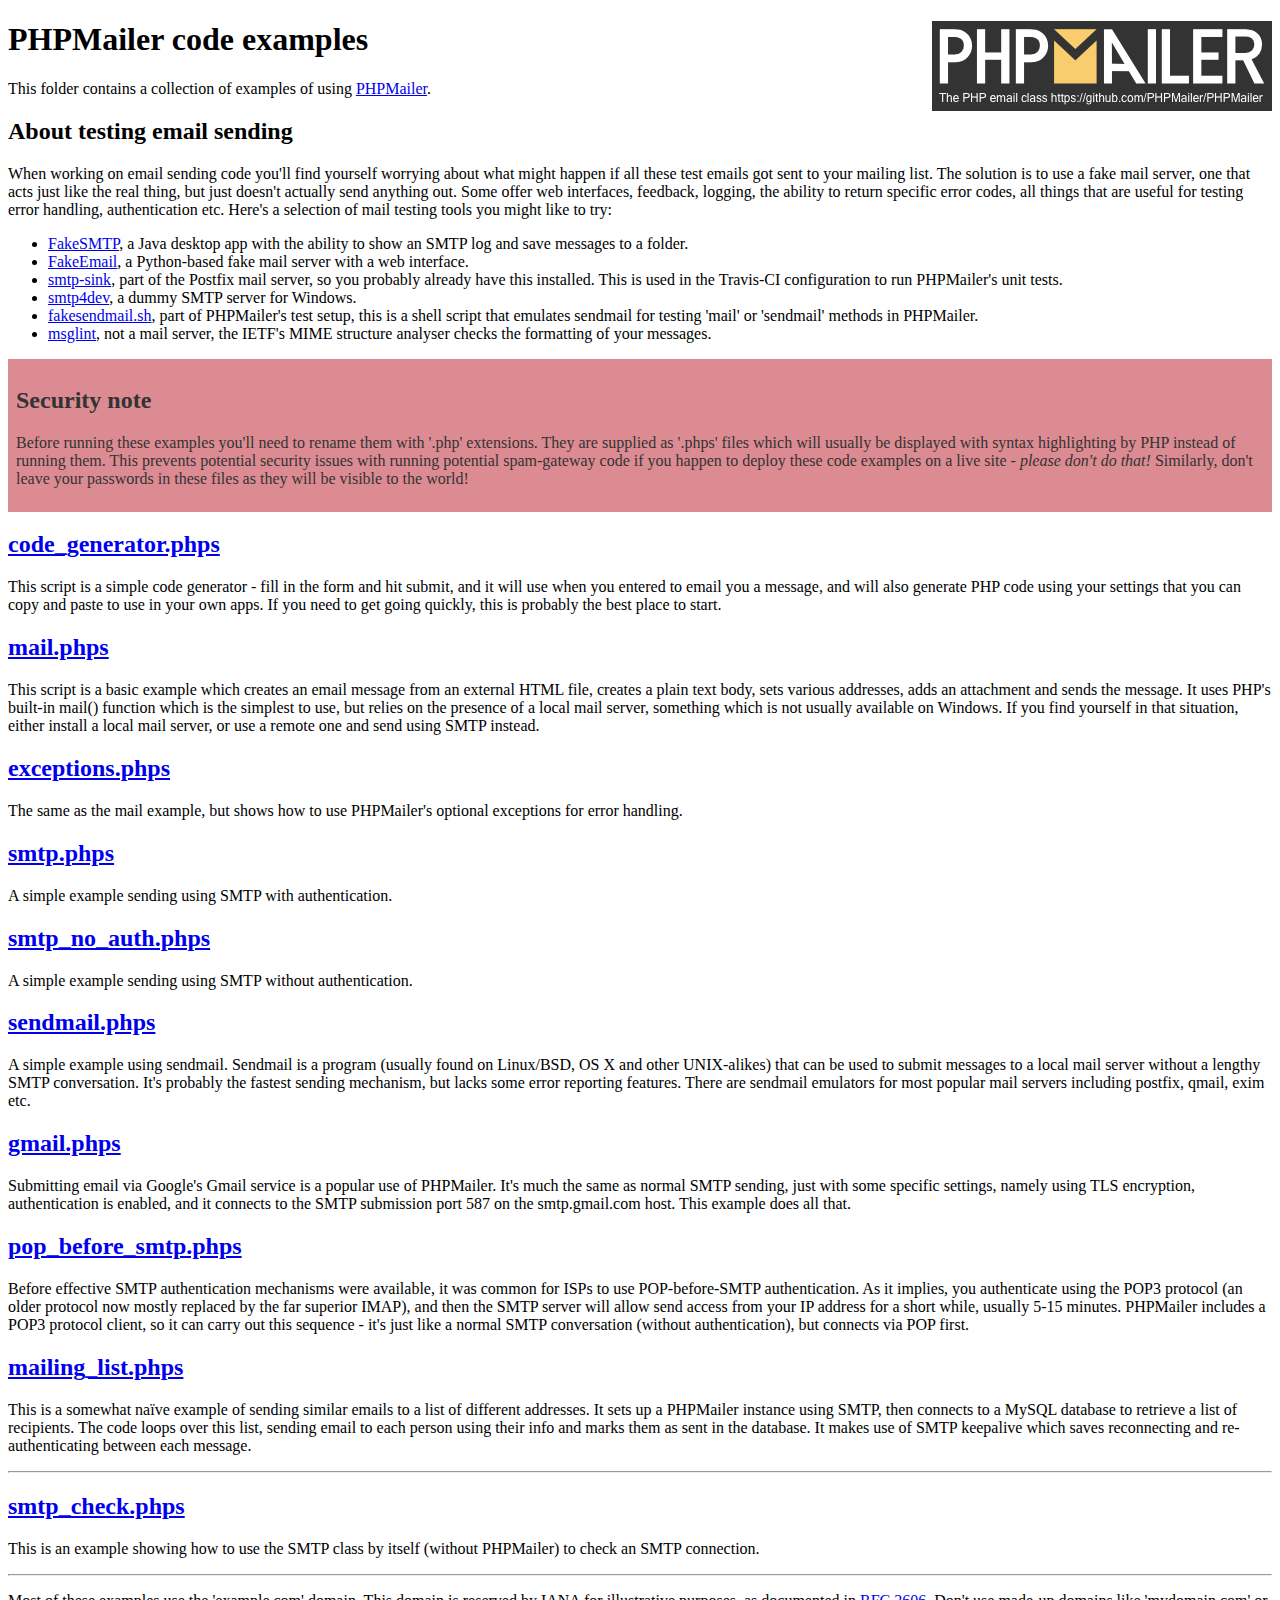
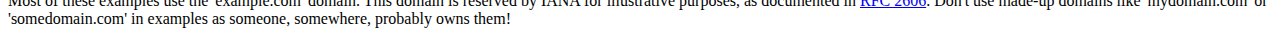
<file: app/vendor/PHPMailer-master/examples/index.html>
<!DOCTYPE html>
<html>
<head>
	<meta charset="UTF-8">
	<title>PHPMailer Examples</title>
</head>
<body>
<h1>PHPMailer code examples<a href="https://github.com/PHPMailer/PHPMailer"><img src="images/phpmailer.png" style="float:right; border:0;" alt="PHPMailer logo"></a></h1>
<p>This folder contains a collection of examples of using <a href="https://github.com/PHPMailer/PHPMailer">PHPMailer</a>.</p>
<h2>About testing email sending</h2>
<p>When working on email sending code you'll find yourself worrying about what might happen if all these test emails got sent to your mailing list. The solution is to use a fake mail server, one that acts just like the real thing, but just doesn't actually send anything out. Some offer web interfaces, feedback, logging, the ability to return specific error codes, all things that are useful for testing error handling, authentication etc. Here's a selection of mail testing tools you might like to try:</p>
<ul>
  <li><a href="https://github.com/Nilhcem/FakeSMTP">FakeSMTP</a>, a Java desktop app with the ability to show an SMTP log and save messages to a folder. </li>
  <li><a href="https://github.com/isotoma/FakeEmail">FakeEmail</a>, a Python-based fake mail server with a web interface.</li>
  <li><a href="http://www.postfix.org/smtp-sink.1.html">smtp-sink</a>, part of the Postfix mail server, so you probably already have this installed. This is used in the Travis-CI configuration to run PHPMailer's unit tests.</li>
  <li><a href="http://smtp4dev.codeplex.com">smtp4dev</a>, a dummy SMTP server for Windows.</li>
  <li><a href="https://github.com/PHPMailer/PHPMailer/blob/master/test/fakesendmail.sh">fakesendmail.sh</a>, part of PHPMailer's test setup, this is a shell script that emulates sendmail for testing 'mail' or 'sendmail' methods in PHPMailer.</li>
  <li><a href="http://tools.ietf.org/tools/msglint/">msglint</a>, not a mail server, the IETF's MIME structure analyser checks the formatting of your messages.</li>
</ul>
<div style="padding: 8px; color: #333333; background-color: #dc8b92">
<h2>Security note</h2>
<p>Before running these examples you'll need to rename them with '.php' extensions. They are supplied as '.phps' files which will usually be displayed with syntax highlighting by PHP instead of running them. This prevents potential security issues with running potential spam-gateway code if you happen to deploy these code examples on a live site - <em>please don't do that!</em> Similarly, don't leave your passwords in these files as they will be visible to the world!</p>
</div>
<h2><a href="code_generator.phps">code_generator.phps</a></h2>
<p>This script is a simple code generator - fill in the form and hit submit, and it will use when you entered to email you a message, and will also generate PHP code using your settings that you can copy and paste to use in your own apps. If you need to get going quickly, this is probably the best place to start.</p>
<h2><a href="mail.phps">mail.phps</a></h2>
<p>This script is a basic example which creates an email message from an external HTML file, creates a plain text body, sets various addresses, adds an attachment and sends the message. It uses PHP's built-in mail() function which is the simplest to use, but relies on the presence of a local mail server, something which is not usually available on Windows. If you find yourself in that situation, either install a local mail server, or use a remote one and send using SMTP instead.</p>
<h2><a href="exceptions.phps">exceptions.phps</a></h2>
<p>The same as the mail example, but shows how to use PHPMailer's optional exceptions for error handling.</p>
<h2><a href="smtp.phps">smtp.phps</a></h2>
<p>A simple example sending using SMTP with authentication.</p>
<h2><a href="smtp_no_auth.phps">smtp_no_auth.phps</a></h2>
<p>A simple example sending using SMTP without authentication.</p>
<h2><a href="sendmail.phps">sendmail.phps</a></h2>
<p>A simple example using sendmail. Sendmail is a program (usually found on Linux/BSD, OS X and other UNIX-alikes) that can be used to submit messages to a local mail server without a lengthy SMTP conversation. It's probably the fastest sending mechanism, but lacks some error reporting features. There are sendmail emulators for most popular mail servers including postfix, qmail, exim etc.</p>
<h2><a href="gmail.phps">gmail.phps</a></h2>
<p>Submitting email via Google's Gmail service is a popular use of PHPMailer. It's much the same as normal SMTP sending, just with some specific settings, namely using TLS encryption, authentication is enabled, and it connects to the SMTP submission port 587 on the smtp.gmail.com host. This example does all that.</p>
<h2><a href="pop_before_smtp.phps">pop_before_smtp.phps</a></h2>
<p>Before effective SMTP authentication mechanisms were available, it was common for ISPs to use POP-before-SMTP authentication. As it implies, you authenticate using the POP3 protocol (an older protocol now mostly replaced by the far superior IMAP), and then the SMTP server will allow send access from your IP address for a short while, usually 5-15 minutes. PHPMailer includes a POP3 protocol client, so it can carry out this sequence - it's just like a normal SMTP conversation (without authentication), but connects via POP first.</p>
<h2><a href="mailing_list.phps">mailing_list.phps</a></h2>
<p>This is a somewhat naïve example of sending similar emails to a list of different addresses. It sets up a PHPMailer instance using SMTP, then connects to a MySQL database to retrieve a list of recipients. The code loops over this list, sending email to each person using their info and marks them as sent in the database. It makes use of SMTP keepalive which saves reconnecting and re-authenticating between each message.</p>
<hr>
<h2><a href="smtp_check.phps">smtp_check.phps</a></h2>
<p>This is an example showing how to use the SMTP class by itself (without PHPMailer) to check an SMTP connection.</p>
<hr>
<p>Most of these examples use the 'example.com' domain. This domain is reserved by IANA for illustrative purposes, as documented in <a href="http://tools.ietf.org/html/rfc2606">RFC 2606</a>. Don't use made-up domains like 'mydomain.com' or 'somedomain.com' in examples as someone, somewhere, probably owns them!</p>
</body>
</html>
</file>
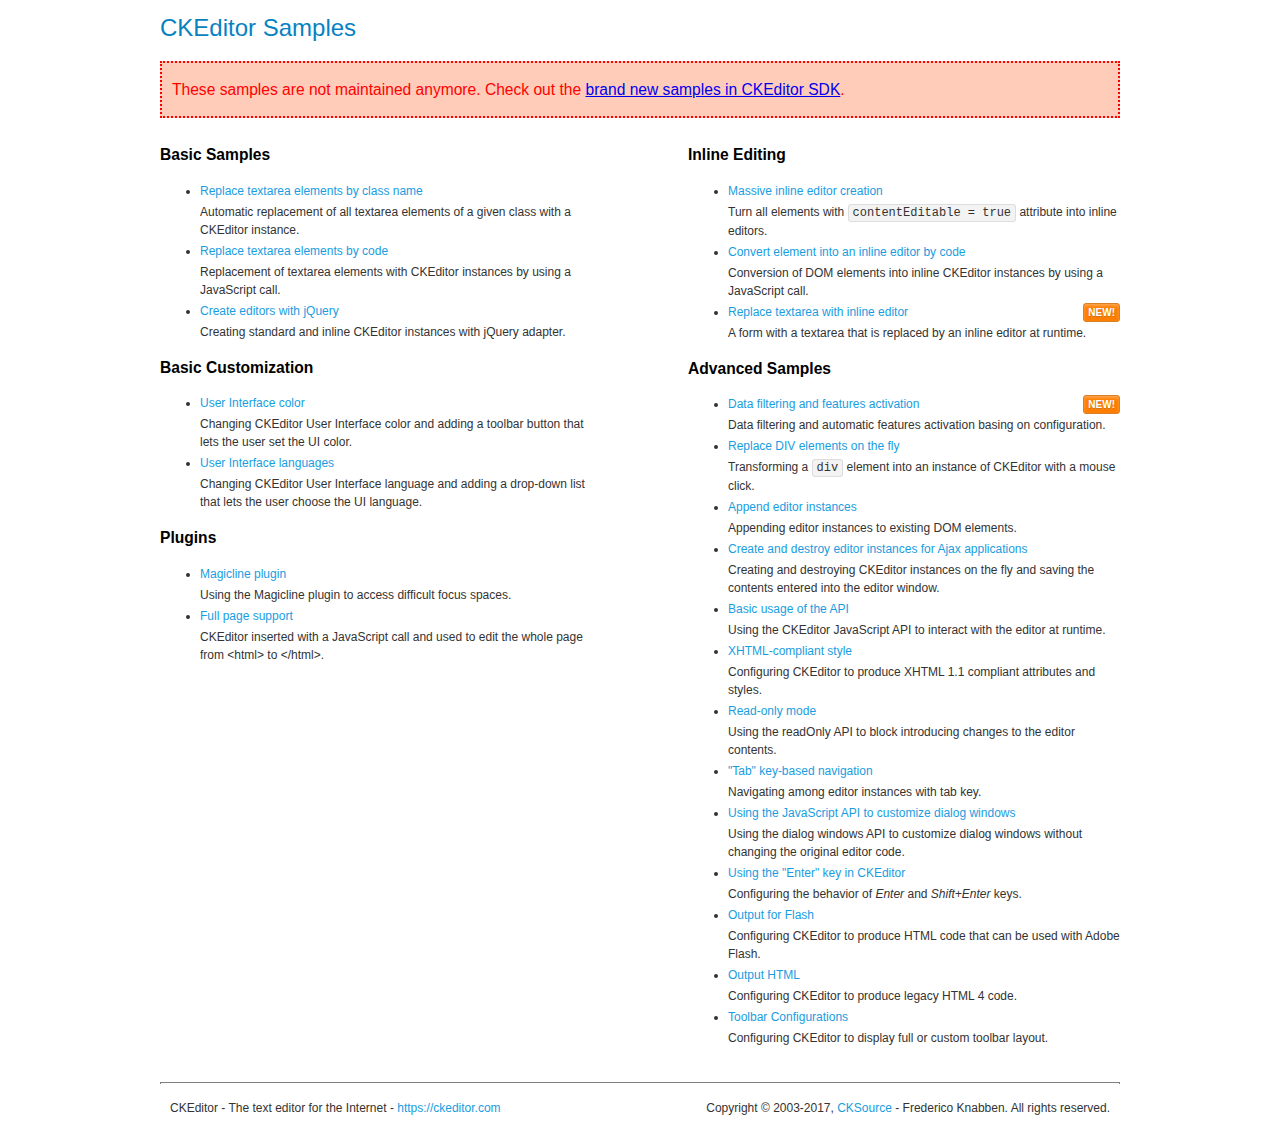
<file: app/js/ckeditor/samples/old/index.html>
<!DOCTYPE html>
<!--
Copyright (c) 2003-2017, CKSource - Frederico Knabben. All rights reserved.
For licensing, see LICENSE.md or https://ckeditor.com/legal/ckeditor-oss-license
-->
<html>
<head>
	<meta charset="utf-8">
	<title>CKEditor Samples</title>
	<link rel="stylesheet" href="sample.css">
</head>
<body>
	<h1 class="samples">
		CKEditor Samples
	</h1>
	<div class="warning deprecated">
		These samples are not maintained anymore. Check out the <a href="https://sdk.ckeditor.com/">brand new samples in CKEditor SDK</a>.
	</div>
	<div class="twoColumns">
		<div class="twoColumnsLeft">
			<h2 class="samples">
				Basic Samples
			</h2>
			<dl class="samples">
				<dt><a class="samples" href="replacebyclass.html">Replace textarea elements by class name</a></dt>
				<dd>Automatic replacement of all textarea elements of a given class with a CKEditor instance.</dd>

				<dt><a class="samples" href="replacebycode.html">Replace textarea elements by code</a></dt>
				<dd>Replacement of textarea elements with CKEditor instances by using a JavaScript call.</dd>

				<dt><a class="samples" href="jquery.html">Create editors with jQuery</a></dt>
				<dd>Creating standard and inline CKEditor instances with jQuery adapter.</dd>
			</dl>

			<h2 class="samples">
				Basic Customization
			</h2>
			<dl class="samples">
				<dt><a class="samples" href="uicolor.html">User Interface color</a></dt>
				<dd>Changing CKEditor User Interface color and adding a toolbar button that lets the user set the UI color.</dd>

				<dt><a class="samples" href="uilanguages.html">User Interface languages</a></dt>
				<dd>Changing CKEditor User Interface language and adding a drop-down list that lets the user choose the UI language.</dd>
			</dl>


			<h2 class="samples">Plugins</h2>
<dl class="samples">
<dt><a class="samples" href="magicline/magicline.html">Magicline plugin</a></dt>
<dd>Using the Magicline plugin to access difficult focus spaces.</dd>

<dt><a class="samples" href="wysiwygarea/fullpage.html">Full page support</a></dt>
<dd>CKEditor inserted with a JavaScript call and used to edit the whole page from &lt;html&gt; to &lt;/html&gt;.</dd>
</dl>
		</div>
		<div class="twoColumnsRight">
			<h2 class="samples">
				Inline Editing
			</h2>
			<dl class="samples">
				<dt><a class="samples" href="inlineall.html">Massive inline editor creation</a></dt>
				<dd>Turn all elements with <code>contentEditable = true</code> attribute into inline editors.</dd>

				<dt><a class="samples" href="inlinebycode.html">Convert element into an inline editor by code</a></dt>
				<dd>Conversion of DOM elements into inline CKEditor instances by using a JavaScript call.</dd>

				<dt><a class="samples" href="inlinetextarea.html">Replace textarea with inline editor</a> <span class="new">New!</span></dt>
				<dd>A form with a textarea that is replaced by an inline editor at runtime.</dd>

				
			</dl>

			<h2 class="samples">
				Advanced Samples
			</h2>
			<dl class="samples">
				<dt><a class="samples" href="datafiltering.html">Data filtering and features activation</a> <span class="new">New!</span></dt>
				<dd>Data filtering and automatic features activation basing on configuration.</dd>

				<dt><a class="samples" href="divreplace.html">Replace DIV elements on the fly</a></dt>
				<dd>Transforming a <code>div</code> element into an instance of CKEditor with a mouse click.</dd>

				<dt><a class="samples" href="appendto.html">Append editor instances</a></dt>
				<dd>Appending editor instances to existing DOM elements.</dd>

				<dt><a class="samples" href="ajax.html">Create and destroy editor instances for Ajax applications</a></dt>
				<dd>Creating and destroying CKEditor instances on the fly and saving the contents entered into the editor window.</dd>

				<dt><a class="samples" href="api.html">Basic usage of the API</a></dt>
				<dd>Using the CKEditor JavaScript API to interact with the editor at runtime.</dd>

				<dt><a class="samples" href="xhtmlstyle.html">XHTML-compliant style</a></dt>
				<dd>Configuring CKEditor to produce XHTML 1.1 compliant attributes and styles.</dd>

				<dt><a class="samples" href="readonly.html">Read-only mode</a></dt>
				<dd>Using the readOnly API to block introducing changes to the editor contents.</dd>

				<dt><a class="samples" href="tabindex.html">"Tab" key-based navigation</a></dt>
				<dd>Navigating among editor instances with tab key.</dd>


				
<dt><a class="samples" href="dialog/dialog.html">Using the JavaScript API to customize dialog windows</a></dt>
<dd>Using the dialog windows API to customize dialog windows without changing the original editor code.</dd>

<dt><a class="samples" href="enterkey/enterkey.html">Using the &quot;Enter&quot; key in CKEditor</a></dt>
<dd>Configuring the behavior of <em>Enter</em> and <em>Shift+Enter</em> keys.</dd>

<dt><a class="samples" href="htmlwriter/outputforflash.html">Output for Flash</a></dt>
<dd>Configuring CKEditor to produce HTML code that can be used with Adobe Flash.</dd>

<dt><a class="samples" href="htmlwriter/outputhtml.html">Output HTML</a></dt>
<dd>Configuring CKEditor to produce legacy HTML 4 code.</dd>

<dt><a class="samples" href="toolbar/toolbar.html">Toolbar Configurations</a></dt>
<dd>Configuring CKEditor to display full or custom toolbar layout.</dd>

			</dl>
		</div>
	</div>
	<div id="footer">
		<hr>
		<p>
			CKEditor - The text editor for the Internet - <a class="samples" href="https://ckeditor.com/">https://ckeditor.com</a>
		</p>
		<p id="copy">
			Copyright &copy; 2003-2017, <a class="samples" href="https://cksource.com/">CKSource</a> - Frederico Knabben. All rights reserved.
		</p>
	</div>
</body>
</html>
</file>
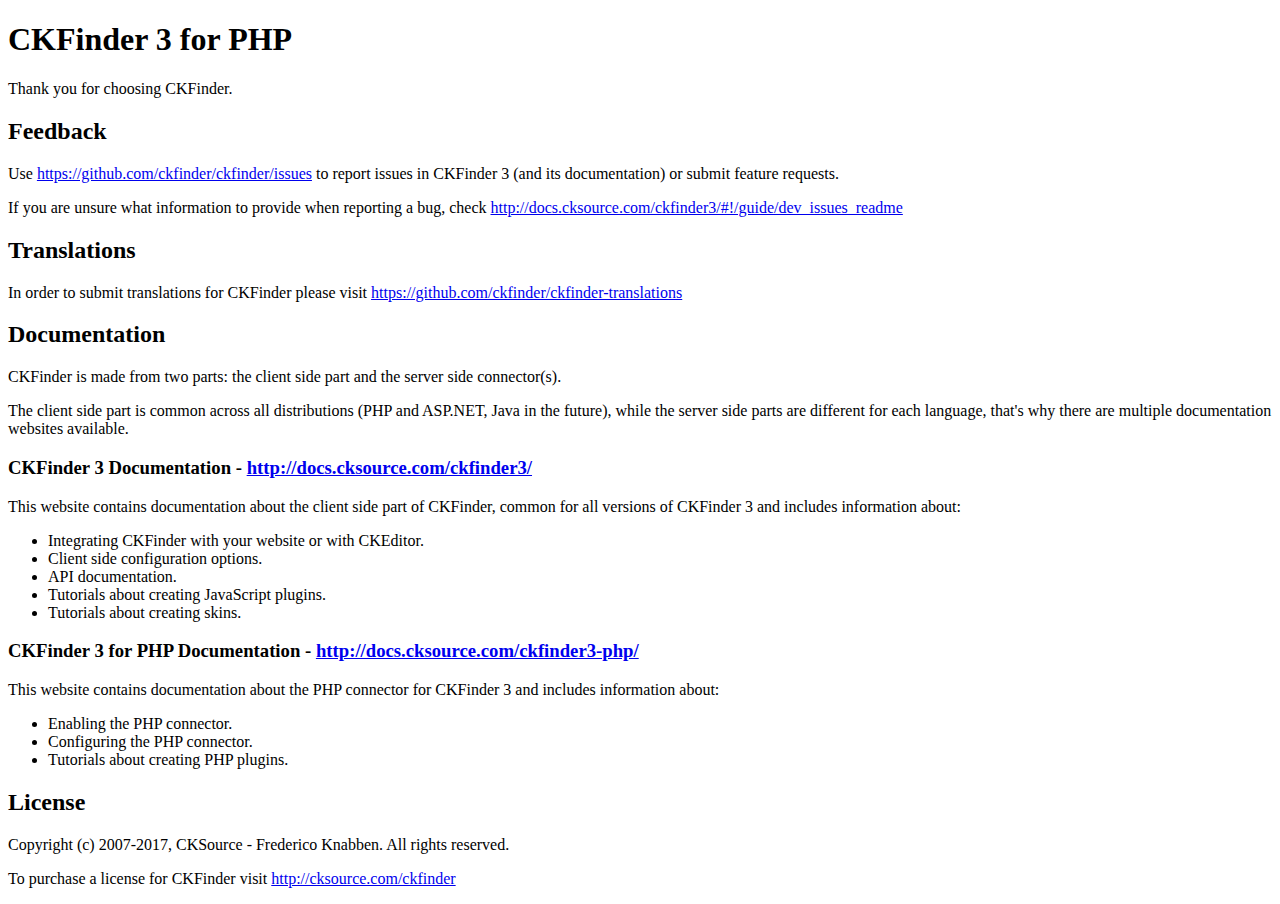
<file: app/js/ckfinder/README.html>
<!DOCTYPE html>
<html lang="en">
<head>
	<meta charset="UTF-8">
	<title>CKFinder Readme</title>
</head>
<body>
<h1 id="ckfinder-3-for-php">CKFinder 3 for PHP</h1>
<p>Thank you for choosing CKFinder.</p>
<h2 id="feedback">Feedback</h2>
<p>Use <a href="https://github.com/ckfinder/ckfinder/issues">https://github.com/ckfinder/ckfinder/issues</a> to report issues in CKFinder 3 (and its documentation) or submit
feature requests.</p>
<p>If you are unsure what information to provide when reporting a bug, check <a href="http://docs.cksource.com/ckfinder3/#!/guide/dev_issues_readme">http://docs.cksource.com/ckfinder3/#!/guide/dev_issues_readme</a></p>
<h2 id="translations">Translations</h2>
<p>In order to submit translations for CKFinder please visit <a href="https://github.com/ckfinder/ckfinder-translations">https://github.com/ckfinder/ckfinder-translations</a></p>
<h2 id="documentation">Documentation</h2>
<p>CKFinder is made from two parts: the client side part and the server side connector(s).</p>
<p>The client side part is common across all distributions (PHP and ASP.NET, Java in the future), while
the server side parts are different for each language, that&#39;s why there are multiple documentation websites available.</p>
<h3 id="ckfinder-3-documentation-http-docs-cksource-com-ckfinder3-">CKFinder 3 Documentation - <a href="http://docs.cksource.com/ckfinder3/">http://docs.cksource.com/ckfinder3/</a></h3>
<p>This website contains documentation about the client side part of CKFinder, common for all versions of CKFinder 3
and includes information about:</p>
<ul>
<li>Integrating CKFinder with your website or with CKEditor.</li>
<li>Client side configuration options.</li>
<li>API documentation.</li>
<li>Tutorials about creating JavaScript plugins.</li>
<li>Tutorials about creating skins.</li>
</ul>
<h3 id="ckfinder-3-for-php-documentation-http-docs-cksource-com-ckfinder3-php-">CKFinder 3 for PHP Documentation - <a href="http://docs.cksource.com/ckfinder3-php/">http://docs.cksource.com/ckfinder3-php/</a></h3>
<p>This website contains documentation about the PHP connector for CKFinder 3 and includes information about:</p>
<ul>
<li>Enabling the PHP connector.</li>
<li>Configuring the PHP connector.</li>
<li>Tutorials about creating PHP plugins.</li>
</ul>
<h2 id="license">License</h2>
<p>Copyright (c) 2007-2017, CKSource - Frederico Knabben. All rights reserved.</p>
<p>To purchase a license for CKFinder visit <a href="http://cksource.com/ckfinder">http://cksource.com/ckfinder</a></p>

</body>
</html>
</file>
<file: app/js/ckeditor/samples/old/sample.css>
/*
Copyright (c) 2003-2017, CKSource - Frederico Knabben. All rights reserved.
For licensing, see LICENSE.md or https://ckeditor.com/legal/ckeditor-oss-license
*/

html, body, h1, h2, h3, h4, h5, h6, div, span, blockquote, p, address, form, fieldset, img, ul, ol, dl, dt, dd, li, hr, table, td, th, strong, em, sup, sub, dfn, ins, del, q, cite, var, samp, code, kbd, tt, pre
{
	line-height: 1.5;
}

body
{
	padding: 10px 30px;
}

input, textarea, select, option, optgroup, button, td, th
{
	font-size: 100%;
}

pre
{
	-moz-tab-size: 4;
	tab-size: 4;
}

pre, code, kbd, samp, tt
{
	font-family: monospace,monospace;
	font-size: 1em;
}

body {
	width: 960px;
	margin: 0 auto;
}

code
{
	background: #f3f3f3;
	border: 1px solid #ddd;
	padding: 1px 4px;
	border-radius: 3px;
}

abbr
{
	border-bottom: 1px dotted #555;
	cursor: pointer;
}

.new, .beta
{
	text-transform: uppercase;
	font-size: 10px;
	font-weight: bold;
	padding: 1px 4px;
	margin: 0 0 0 5px;
	color: #fff;
	float: right;
	border-radius: 3px;
}

.new
{
	background: #FF7E00;
	border: 1px solid #DA8028;
	text-shadow: 0 1px 0 #C97626;

	box-shadow: 0 2px 3px 0 #FFA54E inset;
}

.beta
{
	background: #18C0DF;
	border: 1px solid #19AAD8;
	text-shadow: 0 1px 0 #048CAD;
	font-style: italic;

	box-shadow: 0 2px 3px 0 #50D4FD inset;
}

h1.samples
{
	color: #0782C1;
	font-size: 200%;
	font-weight: normal;
	margin: 0;
	padding: 0;
}

h1.samples a
{
	color: #0782C1;
	text-decoration: none;
	border-bottom: 1px dotted #0782C1;
}

.samples a:hover
{
	border-bottom: 1px dotted #0782C1;
}

h2.samples
{
	color: #000000;
	font-size: 130%;
	margin: 15px 0 0 0;
	padding: 0;
}

p, blockquote, address, form, pre, dl, h1.samples, h2.samples
{
	margin-bottom: 15px;
}

ul.samples
{
	margin-bottom: 15px;
}

.clear
{
	clear: both;
}

fieldset
{
	margin: 0;
	padding: 10px;
}

body, input, textarea
{
	color: #333333;
	font-family: Arial, Helvetica, sans-serif;
}

body
{
	font-size: 75%;
}

a.samples
{
	color: #189DE1;
	text-decoration: none;
}

form
{
	margin: 0;
	padding: 0;
}

pre.samples
{
	background-color: #F7F7F7;
	border: 1px solid #D7D7D7;
	overflow: auto;
	padding: 0.25em;
	white-space: pre-wrap; /* CSS 2.1 */
	word-wrap: break-word; /* IE7 */
}

#footer
{
	clear: both;
	padding-top: 10px;
}

#footer hr
{
	margin: 10px 0 15px 0;
	height: 1px;
	border: solid 1px gray;
	border-bottom: none;
}

#footer p
{
	margin: 0 10px 10px 10px;
	float: left;
}

#footer #copy
{
	float: right;
}

#outputSample
{
	width: 100%;
	table-layout: fixed;
}

#outputSample thead th
{
	color: #dddddd;
	background-color: #999999;
	padding: 4px;
	white-space: nowrap;
}

#outputSample tbody th
{
	vertical-align: top;
	text-align: left;
}

#outputSample pre
{
	margin: 0;
	padding: 0;
}

.description
{
	border: 1px dotted #B7B7B7;
	margin-bottom: 10px;
	padding: 10px 10px 0;
	overflow: hidden;
}

label
{
	display: block;
	margin-bottom: 6px;
}

/**
 *	CKEditor editables are automatically set with the "cke_editable" class
 *	plus cke_editable_(inline|themed) depending on the editor type.
 */

/* Style a bit the inline editables. */
.cke_editable.cke_editable_inline
{
	cursor: pointer;
}

/* Once an editable element gets focused, the "cke_focus" class is
   added to it, so we can style it differently. */
.cke_editable.cke_editable_inline.cke_focus
{
	box-shadow: inset 0px 0px 20px 3px #ddd, inset 0 0 1px #000;
	outline: none;
	background: #eee;
	cursor: text;
}

/* Avoid pre-formatted overflows inline editable. */
.cke_editable_inline pre
{
	white-space: pre-wrap;
	word-wrap: break-word;
}

/**
 *	Samples index styles.
 */

.twoColumns,
.twoColumnsLeft,
.twoColumnsRight
{
	overflow: hidden;
}

.twoColumnsLeft,
.twoColumnsRight
{
	width: 45%;
}

.twoColumnsLeft
{
	float: left;
}

.twoColumnsRight
{
	float: right;
}

dl.samples
{
	padding: 0 0 0 40px;
}
dl.samples > dt
{
	display: list-item;
	list-style-type: disc;
	list-style-position: outside;
	margin: 0 0 3px;
}
dl.samples > dd
{
	margin: 0 0 3px;
}
.warning
{
	color: #ff0000;
	background-color: #FFCCBA;
	border: 2px dotted #ff0000;
	padding: 15px 10px;
	margin: 10px 0;
}

.warning.deprecated {
	font-size: 1.3em;
}

/* Used on inline samples */

blockquote
{
	font-style: italic;
	font-family: Georgia, Times, "Times New Roman", serif;
	padding: 2px 0;
	border-style: solid;
	border-color: #ccc;
	border-width: 0;
}

.cke_contents_ltr blockquote
{
	padding-left: 20px;
	padding-right: 8px;
	border-left-width: 5px;
}

.cke_contents_rtl blockquote
{
	padding-left: 8px;
	padding-right: 20px;
	border-right-width: 5px;
}

img.right {
	border: 1px solid #ccc;
	float: right;
	margin-left: 15px;
	padding: 5px;
}

img.left {
	border: 1px solid #ccc;
	float: left;
	margin-right: 15px;
	padding: 5px;
}

.marker
{
	background-color: Yellow;
}
</file>
